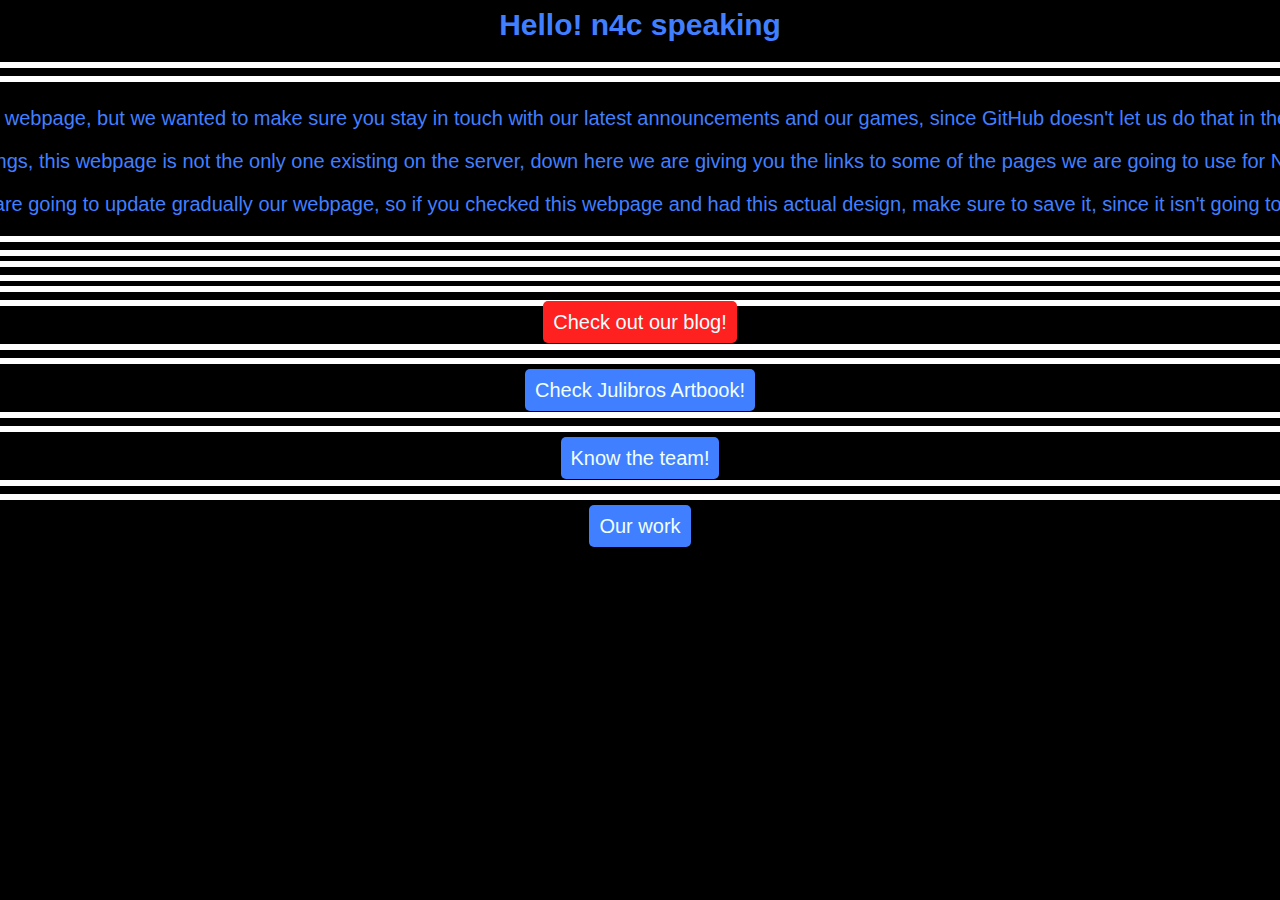
<file: index.html>
<!DOCTYPE html>
<html lang="en">
    <head>
        <meta charset="UTF-8">
        <meta name="viewport" content="width=device-width, initial-scale=1.0">
        <title>index@natunatic</title>
        <link rel="stylesheet" href="css/index.css" type="css">
        <link rel="stylesheet" href="css/general.css">
        <link rel="shortcut icon" href="128.ico" type="image/x-icon">
    </head>
    <body>
        <div class="content">
            <center><span class="title">Hello! n4c speaking</span></center>
            <p></p>
            <center><img src="linebreak-xd.png" alt=" "></center>
            <center>
                <p>We know its a really basic webpage, but we wanted to make sure you stay in touch with our latest announcements and our games, since GitHub doesn't let us do that in their web, so we made ours!</p>
                <p>Since we wanted you to know about our latest things, this webpage is not the only one existing on the server, down here we are giving you the links to some of the pages we are going to use for NATUNATIC, so make sure to visit them everyday!</p>
                <p>Also, we are going to update gradually our webpage, so if you checked this webpage and had this actual design, make sure to save it, since it isn't going to last long!</p>
            </center>
            <center><img src="linebreak-xd.png" alt=" "></center>
            <center><img src="linebreak-xd.png" alt=" "></center>
            <center><img src="linebreak-xd.png" alt=" "></center>
            <center>
                <a href="blog.html" class="blog btn">Check out our blog!</a>
            </center>
            <center><img src="linebreak-xd.png" alt=" " class="lb"></center>
            <center>
                <a href="artbook" class="btn">Check Julibros Artbook!</a>
            </center>
            <center><img src="linebreak-xd.png" alt=" " class="lb"></center>
            <center>
                <a href="aboutus" class="btn">Know the team!</a>
            </center>
            <center><img src="linebreak-xd.png" alt=" " class="lb"></center>
            <center>
                <a href="projects" class="btn">Our work</a>
            </center>
        </div>
    </body>
</html>
</file>
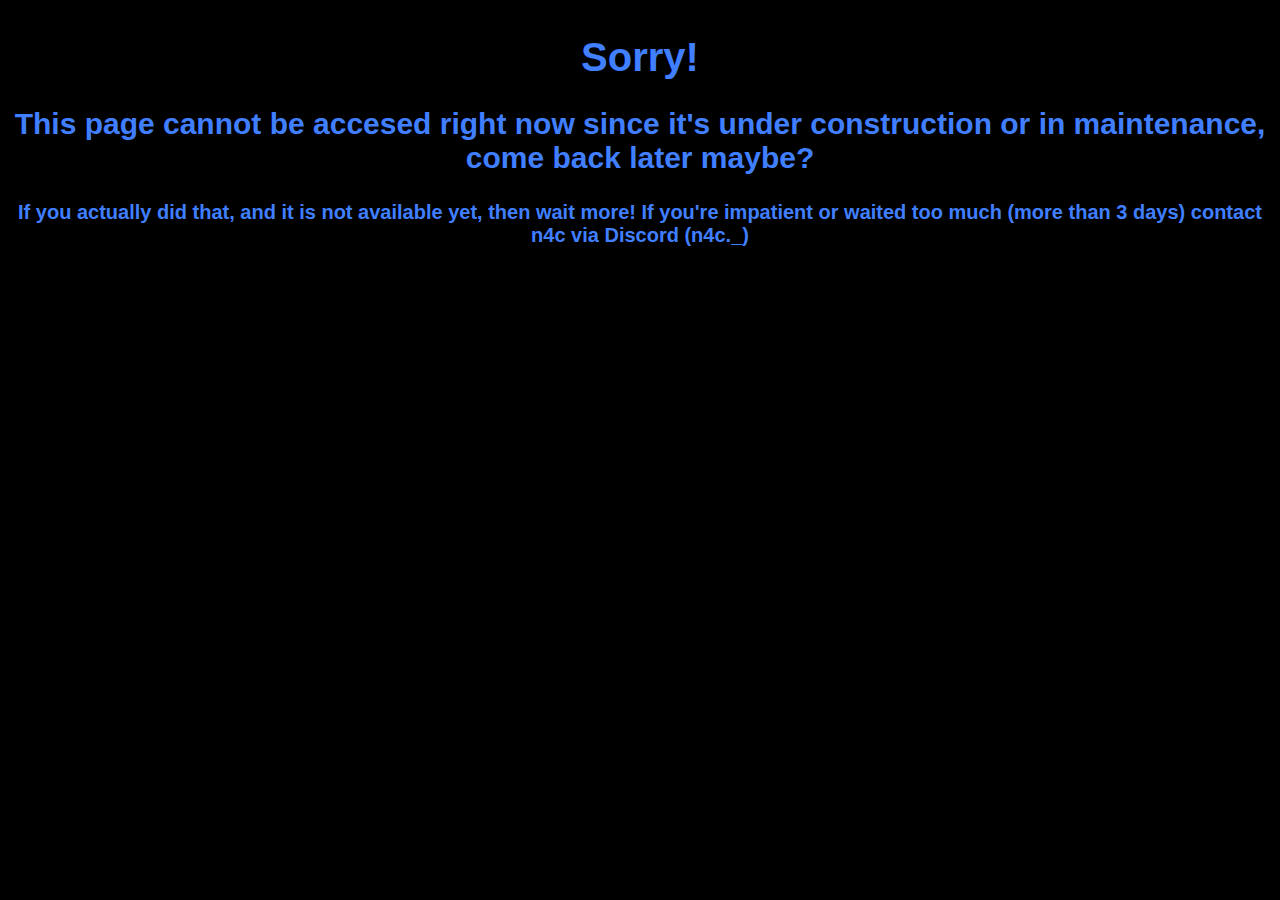
<file: maintenance/index.html>
<!DOCTYPE html>
<html lang="en">
    <head>
        <meta charset="UTF-8">
        <meta name="viewport" content="width=device-width, initial-scale=1.0">
        <title>maintenance@natunatic</title>
        <link rel="stylesheet" href="../css/general.css">
        <link rel="shortcut icon" href="../128.ico" type="image/x-icon">
    </head>
    <body>
        <main>
            <div class="content">
                <center>
                    <h1>
                        Sorry!
                    </h1>
                </center>
                <p></p>
                <center>
                    <h2>
                        This page cannot be accesed right now since it's under construction or in maintenance, come back later maybe?
                    </h2>
                </center>
                <p></p>
                <center>
                    <h4>
                        If you actually did that, and it is not available yet, then wait more! If you're impatient or waited too much (more than 3 days) contact n4c via Discord (n4c._)
                    </h4>
                </center>
            </div>
        </main>
    </body>
</html>
</file>
<file: css/general.css>
* {
    font-family: sans-serif;
    background-color: black;
}

body {
    display: flex;
    justify-content: center;
}

.title {
    font-size: 30px;
    font-weight: 700;
}

.content {
    font-size: 20px;
}

span, p {
    color: #407fff;
}

h6, h5, h4, h3, h2, h1 {
    color: #407fff;
}

.btn {
    text-decoration: none;
    cursor: pointer;
    color: azure;
    border-radius: 5px;
    padding: 10px 10px;
    background-color: #407fff;
    transition: all 300ms;
}

.btn:hover {
    background-color: #4073ff;
    font-size: 24px;
    font-weight: 700;
}

.blog {
    background-color: #ff2020;
}

.lb {
    padding: 10px;
    background: transparent;
}
</file>
